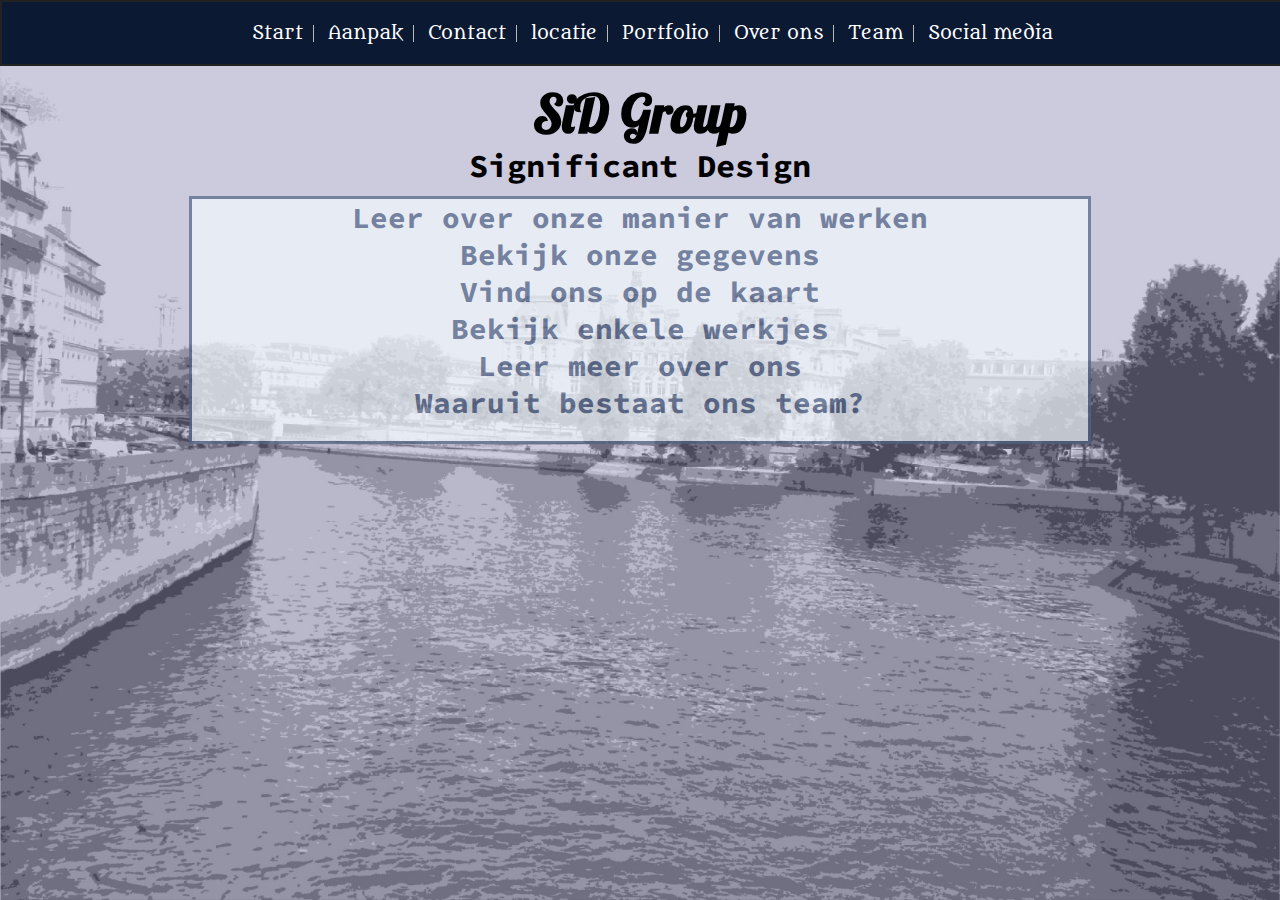
<file: index.html>
<!DOCTYPE html>
<html lang="en">
    <head>

    <meta charset="UTF-8">
    <meta name="viewport" content="width=device-width, initial-scale=1.0">
    <meta http-equiv="X-UA-Compatible" content="ie=edge">
    <link rel="stylesheet" type="text/css" href="css\css.css">
    <link href="https://fonts.googleapis.com/css?family=Lato|Metamorphous|Nunito|Source+Code+Pro|Lobster" rel="stylesheet">



    </head>
    <title>Document</title>
</head>
<body>
    
    <div class="navdiv">
    <nav class="nav">
        <ul>
            <li><a href="index.html">Start</a></li>
            <li><a href="htmlpages\aanpak.html">Aanpak</a></li>
            <li><a href="htmlpages\contact.html">Contact</a></li>
            <li><a href="htmlpages\locatie.html">locatie</a></li>
            <li><a href="htmlpages\portfolio.html">Portfolio</a></li>
            <li><a href="htmlpages\overons.html">Over ons</a></li>
            <li><a href="htmlpages\team.html">Team</a></li>
            <li><a href="htmlpages\social.html">Social media</a></li>
    </nav>
    </div>

    <div class="navspacer"></div>

    <h1>SiD Group</h1>
    <h2>Significant Design</h2>

    <div class="content">
    <ul class="grid">
	<li>
		<div>
			<div>
				<a class="info" class="info" href="htmlpages\aanpak.html"><h3>Leer over onze manier van werken</h3></a>
			</div>
		</div>
	</li>
	<li>
		<div>
			<div>
				<a class="info" href="htmlpages\Contact.html"><h3>Bekijk onze gegevens</h3></a>
			</div>
		</div>
	</li>
    <li>
		<div>
			<div>
				<a class="info" href="htmlpages\aanpak.html"><h3>Vind ons op de kaart</h3></a>
			</div>
		</div>
	</li>
    <li>
		<div>
			<div>
				<a class="info" href="htmlpages\aanpak.html"><h3>Bekijk enkele werkjes</h3></a>
			</div>
		</div>
	</li>
    <li>
		<div>
			<div>
				<a class="info" href="htmlpages\aanpak.html"><h3>Leer meer over ons</h3></a>
			</div>
		</div>
	</li>
    <li>
		<div>
			<div>
				<a class="info" href="htmlpages\aanpak.html"><h3>Waaruit bestaat ons team?</h3></a>
			</div>
		</div>
	</li>
    
</ul>   
    </div>

    
</body>
</html>
</file>
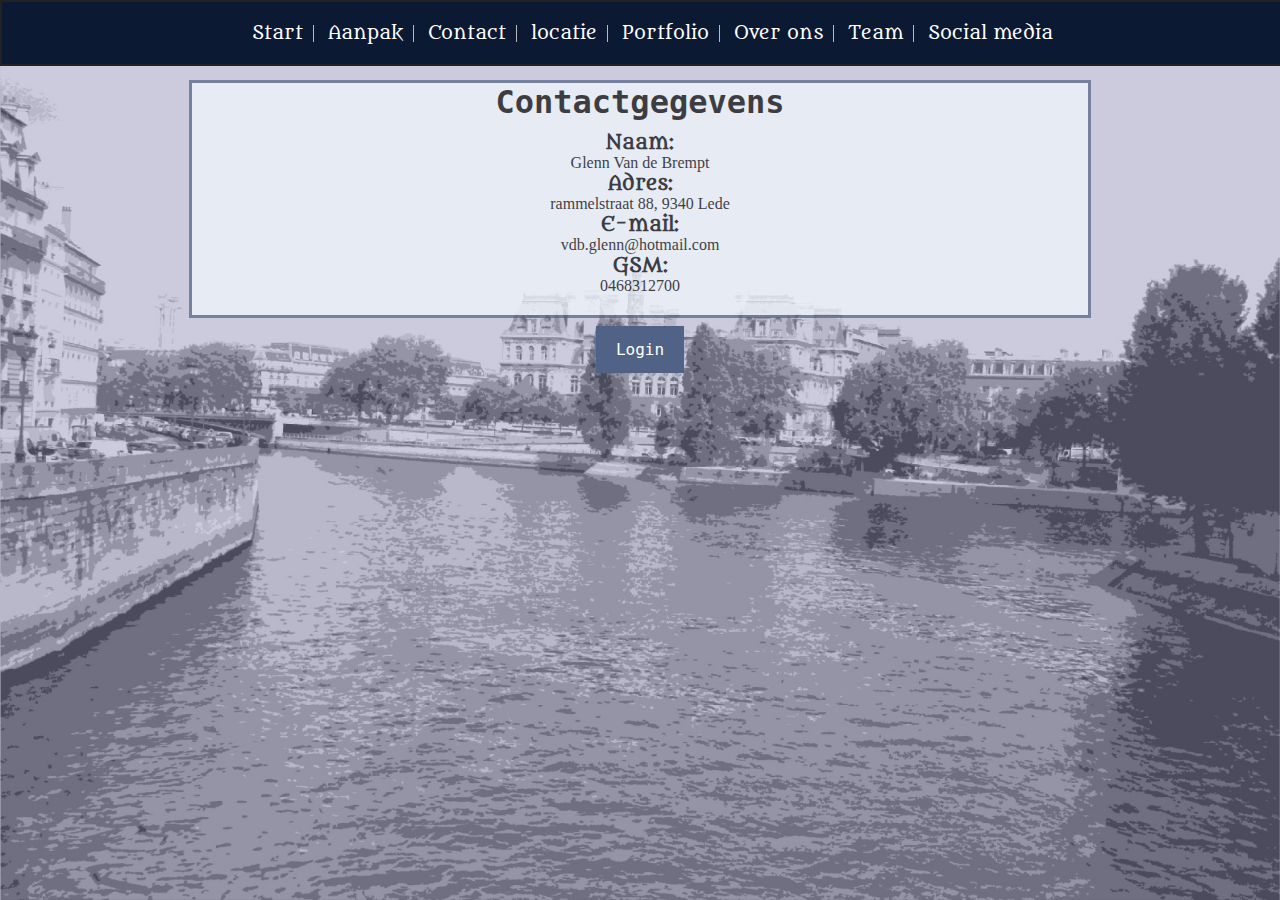
<file: htmlpages/contact.html>
<!DOCTYPE html>
<html lang="en">
    <head>

    <meta charset="UTF-8">
    <meta name="viewport" content="width=device-width, initial-scale=1.0">
    <meta http-equiv="X-UA-Compatible" content="ie=edge">
    <link rel="stylesheet" type="text/css" href="..\css\css.css">
    <link href="https://fonts.googleapis.com/css?family=Metamorphous" rel="stylesheet">

    </head>
    <title>Document</title>
</head>
<body>
    

    <div class="navdiv">
    <nav class="nav">
        <ul>
            <li><a href="..\index.html">Start</a></li>
            <li><a href="aanpak.html">Aanpak</a></li>
            <li><a href="contact.html">Contact</a></li>
            <li><a href="locatie.html">locatie</a></li>
            <li><a href="portfolio.html">Portfolio</a></li>
            <li><a href="overons.html">Over ons</a></li>
            <li><a href="team.html">Team</a></li>
            <li><a href="social.html">Social media</a></li>
    </nav>
    </div>
<div class="navspacer">
</div>

<div class="content">
    <h2>Contactgegevens</h2>
    <ul>
        <li><b>Naam:</b></li>Glenn Van de Brempt
        <li><b>Adres:</b></li>rammelstraat 88, 9340 Lede
        <li><b>E-mail:</b></li>vdb.glenn@hotmail.com
        <li><b>GSM:</b></li>0468312700
    </ul>
</div>

<button onclick="document.getElementById('id01').style.display='block'" style="width:auto;">Login</button>

<div id="id01" class="modal">
  
  <form class="modal-content animate" action="/action_page.php">
    <div class="imgcontainer">
     <h2>Login Formulier</h2> 
    </div>

    <div class="container">
      <label><b>Username</b></label>
      <input type="text" placeholder="Enter Username" name="uname" required>

      <label><b>Password</b></label>
      <input type="password" placeholder="Enter Password" name="psw" required>
        
      <button type="submit">Login</button>
      <input type="checkbox" checked="checked"><span>Remember me</span><span class="psw"><a href="#">Forgot password?</a></span>
      
    </div>

    <div class="container" style="background-color:#F1FAFF">
      <button type="button" onclick="document.getElementById('id01').style.display='none'" class="cancelbtn">Cancel</button>
      
    </div>
    
  </form>
</div>
    
</body>
</html>
</file>
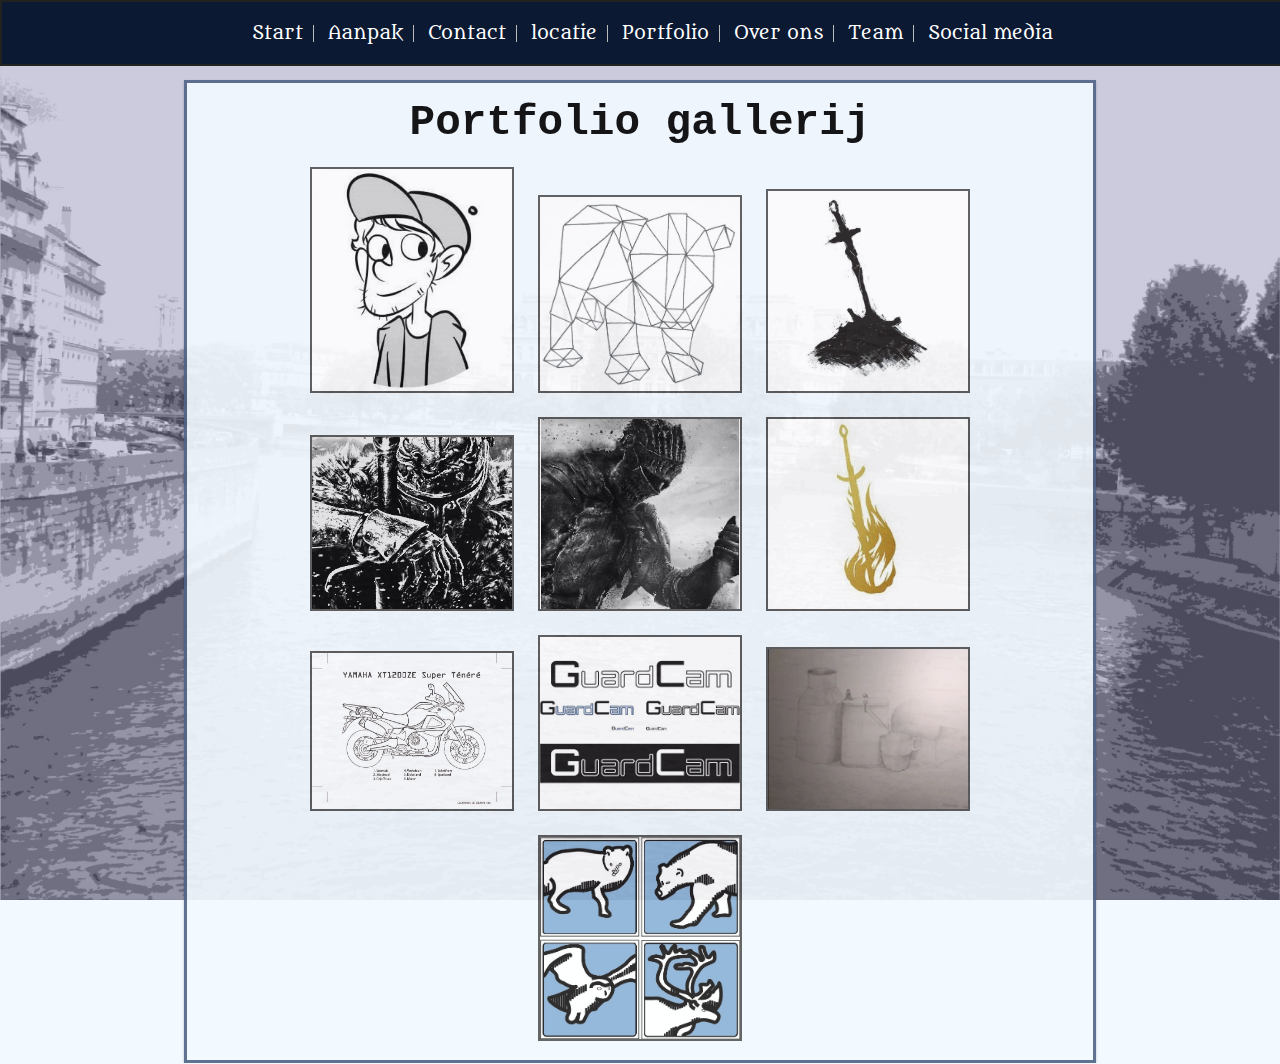
<file: htmlpages/portfolio.html>
<!DOCTYPE html>
<html lang="en">
    <head>

    <meta charset="UTF-8">
    <meta name="viewport" content="width=device-width, initial-scale=1.0">
    <meta http-equiv="X-UA-Compatible" content="ie=edge">
    <link rel="stylesheet" type="text/css" href="..\css\css.css">
    <link href="https://fonts.googleapis.com/css?family=Metamorphous" rel="stylesheet">

    </head>
    <title>Document</title>
</head>
<body>
    

    <div class="navdiv">
    <nav class="nav">
        <ul>
            <li><a href="..\index.html">Start</a></li>
            <li><a href="aanpak.html">Aanpak</a></li>
            <li><a href="contact.html">Contact</a></li>
            <li><a href="locatie.html">locatie</a></li>
            <li><a href="portfolio.html">Portfolio</a></li>
            <li><a href="overons.html">Over ons</a></li>
            <li><a href="team.html">Team</a></li>
            <li><a href="social.html">Social media</a></li>
    </nav>
    </div>

<div class="navspacer"></div>

    

<div class="gallery cf">
    <h1 class="titelportfolio">Portfolio gallerij</h1>
  <div>
    <img src="..\assets\PIC3.jpg" />
  </div>
  <div>
    <img src="..\assets\CONSTRUCTIE.jpg" />
  </div>
  <div>
    <img src="..\assets\PIC2.jpeg" />
  </div>
  <div>
    <img src="..\assets\PIC4.jpg" />
  </div>
  <div>
    <img src="..\assets\PIC5.jpg" />
  </div>
  <div>
    <img src="..\assets\bonfire1.jpg" />
  </div>
  <div>
    <img src="..\assets\moto1.jpg" />
  </div>
  <div>
    <img src="..\assets\guardcam.jpg" />
  </div>
  <div>
    <img src="..\assets\tekening1.jpg" />
  </div>
  <div>
    <img src="..\assets\DIERSTILERING.jpg" />
  </div>
</div>
    
</body>
</html>
</file>
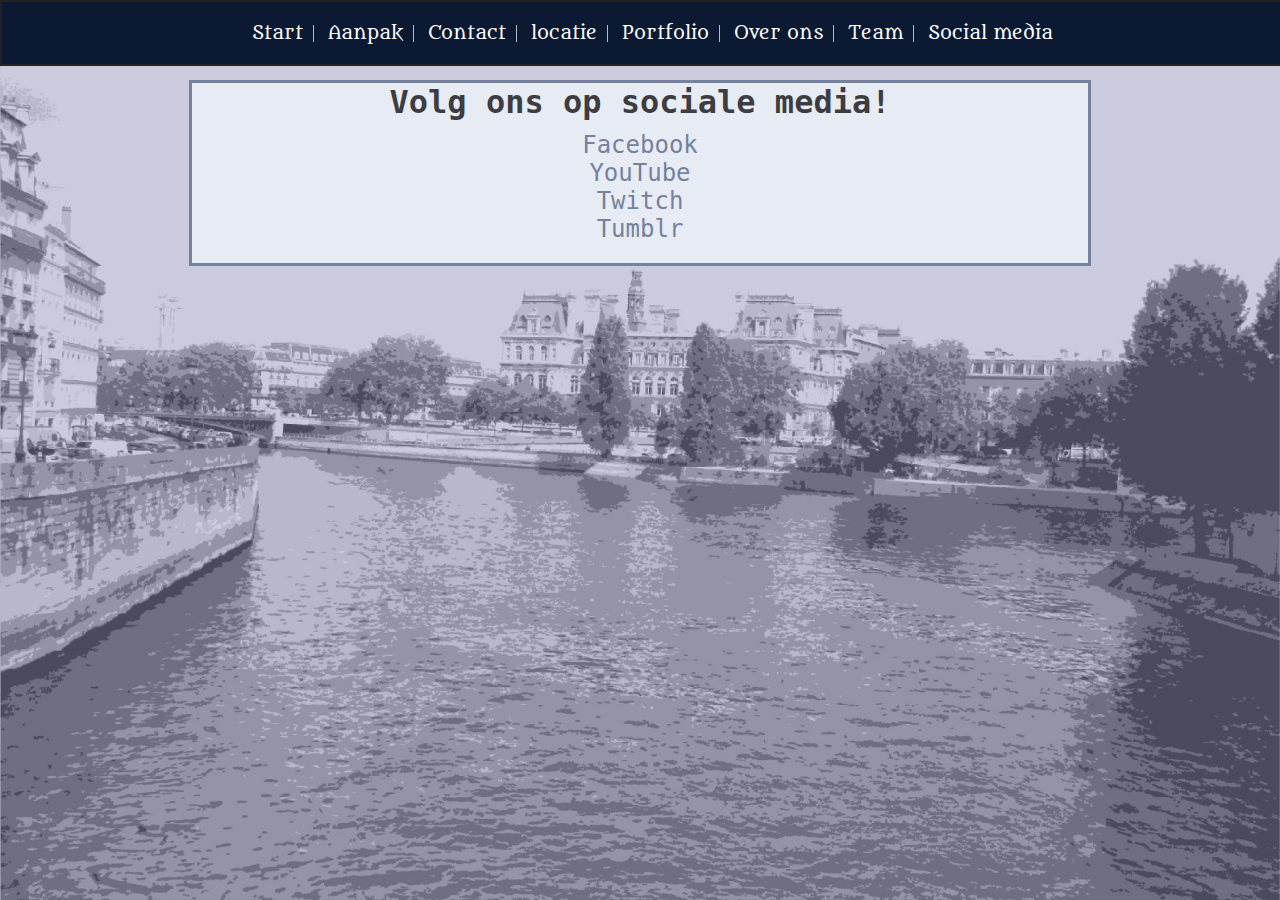
<file: htmlpages/social.html>
<!DOCTYPE html>
<html lang="en">
    <head>

    <meta charset="UTF-8">
    <meta name="viewport" content="width=device-width, initial-scale=1.0">
    <meta http-equiv="X-UA-Compatible" content="ie=edge">
    <link rel="stylesheet" type="text/css" href="..\css\css.css">
    <link href="https://fonts.googleapis.com/css?family=Metamorphous" rel="stylesheet">

    </head>
    <title>Document</title>
</head>
<body>
    

    <div class="navdiv">
    <nav class="nav">
        <ul>
            <li><a href="..\index.html">Start</a></li>
            <li><a href="aanpak.html">Aanpak</a></li>
            <li><a href="contact.html">Contact</a></li>
            <li><a href="locatie.html">locatie</a></li>
            <li><a href="portfolio.html">Portfolio</a></li>
            <li><a href="overons.html">Over ons</a></li>
            <li><a href="team.html">Team</a></li>
            <li><a href="social.html">Social media</a></li>
    </nav>
    </div>

    <div class="navspacer"></div>

    <div class="content">
        <h2>Volg ons op sociale media!</h2>
        <p></p><a class="social" href="https://www.facebook.com/GlennSidVdB">Facebook</a>
        <p></p><a class="social" href="https://www.youtube.com/channel/UCh9OwZz-646ljeVJaglkOFg">YouTube</a>
        <p></p><a class="social" href="https://www.twitch.tv/sidunox">Twitch</a>
        <p></p><a class="social" href="https://www.tumblr.com/dashboard/blog/hi-im-sid">Tumblr</a>
    </div>
    
</body>
</html>
</file>
